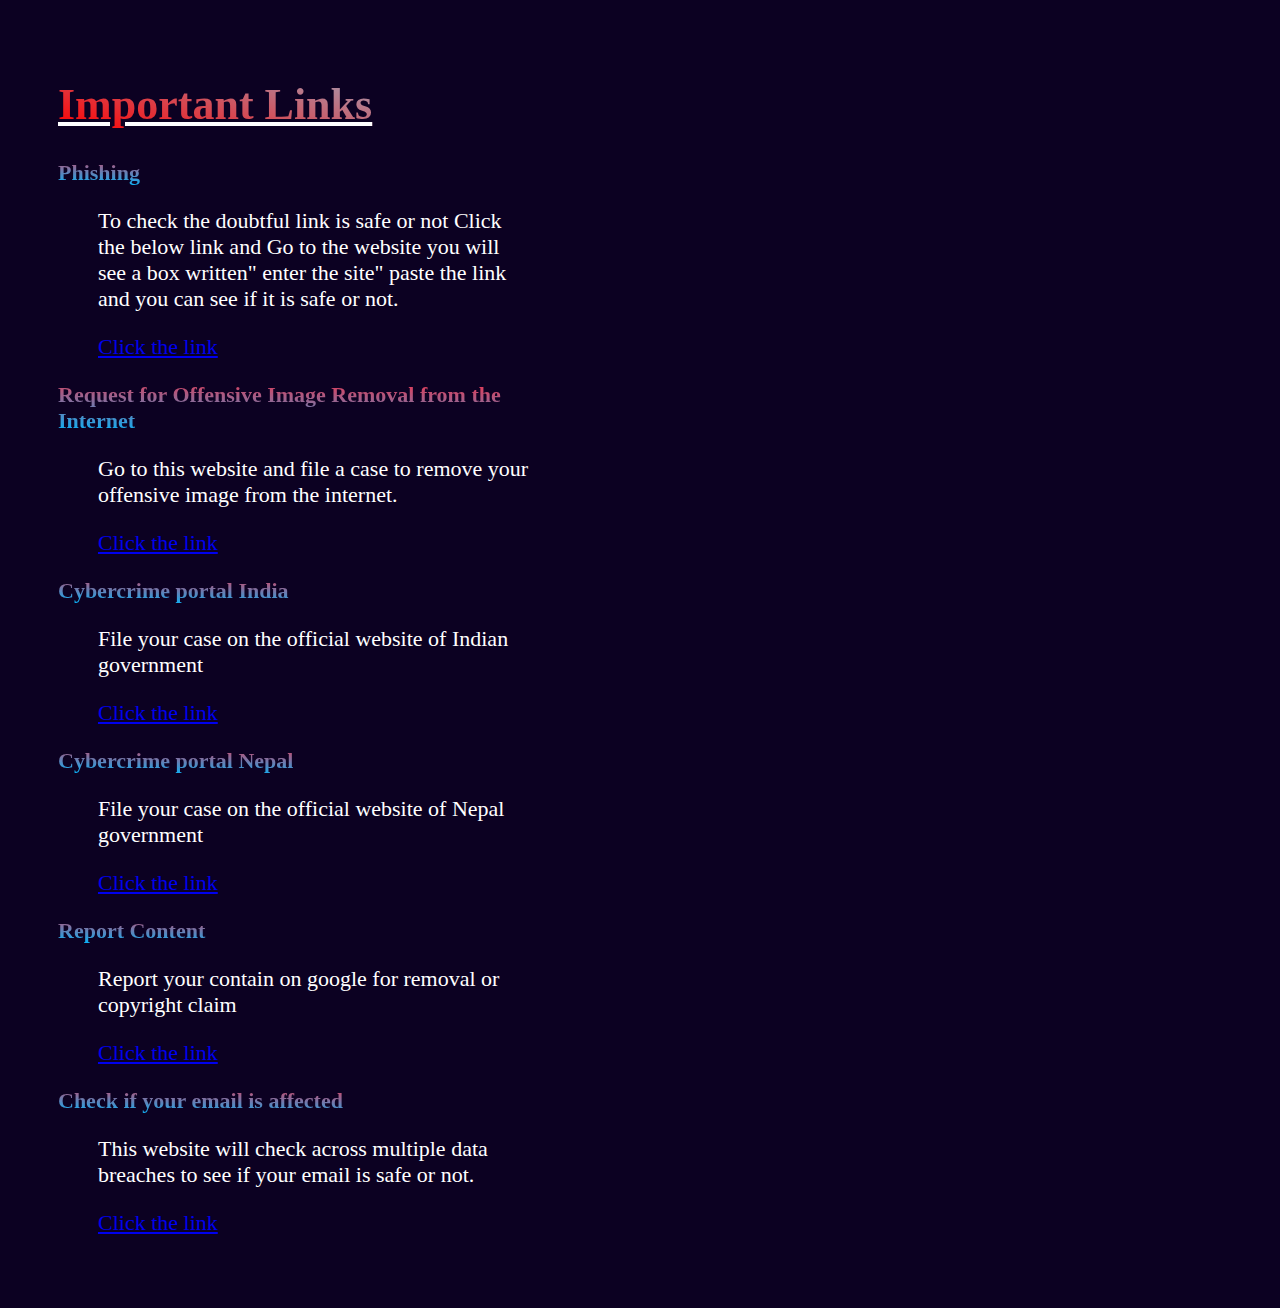
<file: links.html>
<!DOCTYPE html>
<html>
<head>
<title>Important Links</title>
<link rel="icon" type="image/x-icon" href="everest.jpeg">
<style>
    body{
        color: white;
        background: #0c0122;
    }
    .ad{
        padding: 20px;
        margin:30px;
        margin-right:45rem;
        font-size:22px;
    }
h1{
            background: linear-gradient(15deg, red, skyblue);
            -webkit-text-fill-color: transparent;
            -webkit-background-clip: text;
}
dt{
   
    background: linear-gradient(1deg, rgb(0, 183, 255), rgb(245, 50, 76));
            -webkit-text-fill-color: transparent;
            -webkit-background-clip: text; 
}

</style>
</head>
<body>
    <div class="ad">
<u><h1>Important Links</h1></u>
<dl>
<dt><b><u>Phishing</u></b></dt>
<dd><p id="p1">To check the doubtful link is safe or not Click the below link and Go to the  website you will see a box written" enter the site" paste the link and you can see if it is safe or not.</p>
<a href="https://safeweb.norton.com/">Click the link </a>
</dd>
</dl>
<dl>
    <dt><b><u>Request for Offensive Image Removal from the Internet</u></b></dt>
    <dd><p id="p1">Go to this website and file a case to remove your offensive image from the internet.</p>
    <a href="https://safeweb.norton.com/">Click the link </a>
</dd>
</dl>
<dl>
    <dt><b><u>Cybercrime portal India</u></b></dt>
    <dd><p id="p1">File your case on the official website of Indian government</p>
    <a href="https://cybercrime.gov.in/">Click the link </a>
</dd>
</dl>
<dl>
    <dt><b><u>Cybercrime portal Nepal</u></b></dt>
    <dd><p id="p1">File your case on the official website of Nepal government</p>
    <a href="https://www.nepalpolice.gov.np/other_links/detail/cyber-bureau/">Click the link </a>
</dd>
</dl>
<dl>
    <dt><b><u>Report Content</u></b></dt>
    <dd><p id="p1">Report your contain on google for removal or copyright claim</p>
    <a href="https://support.google.com/legal/troubleshooter/1114905?hl=en">Click the link </a>
</dd>
</dl>
<dl>
    <dt><b><u>Check if your email is affected</u></b></dt>
    <dd><p id="p1">This website will check across multiple data breaches to see if your email is safe or not.</p>
    <a href="https://haveibeenpwned.com/">Click the link </a>
</dd>
</dl>
</div>
</body>
</html>
</file>
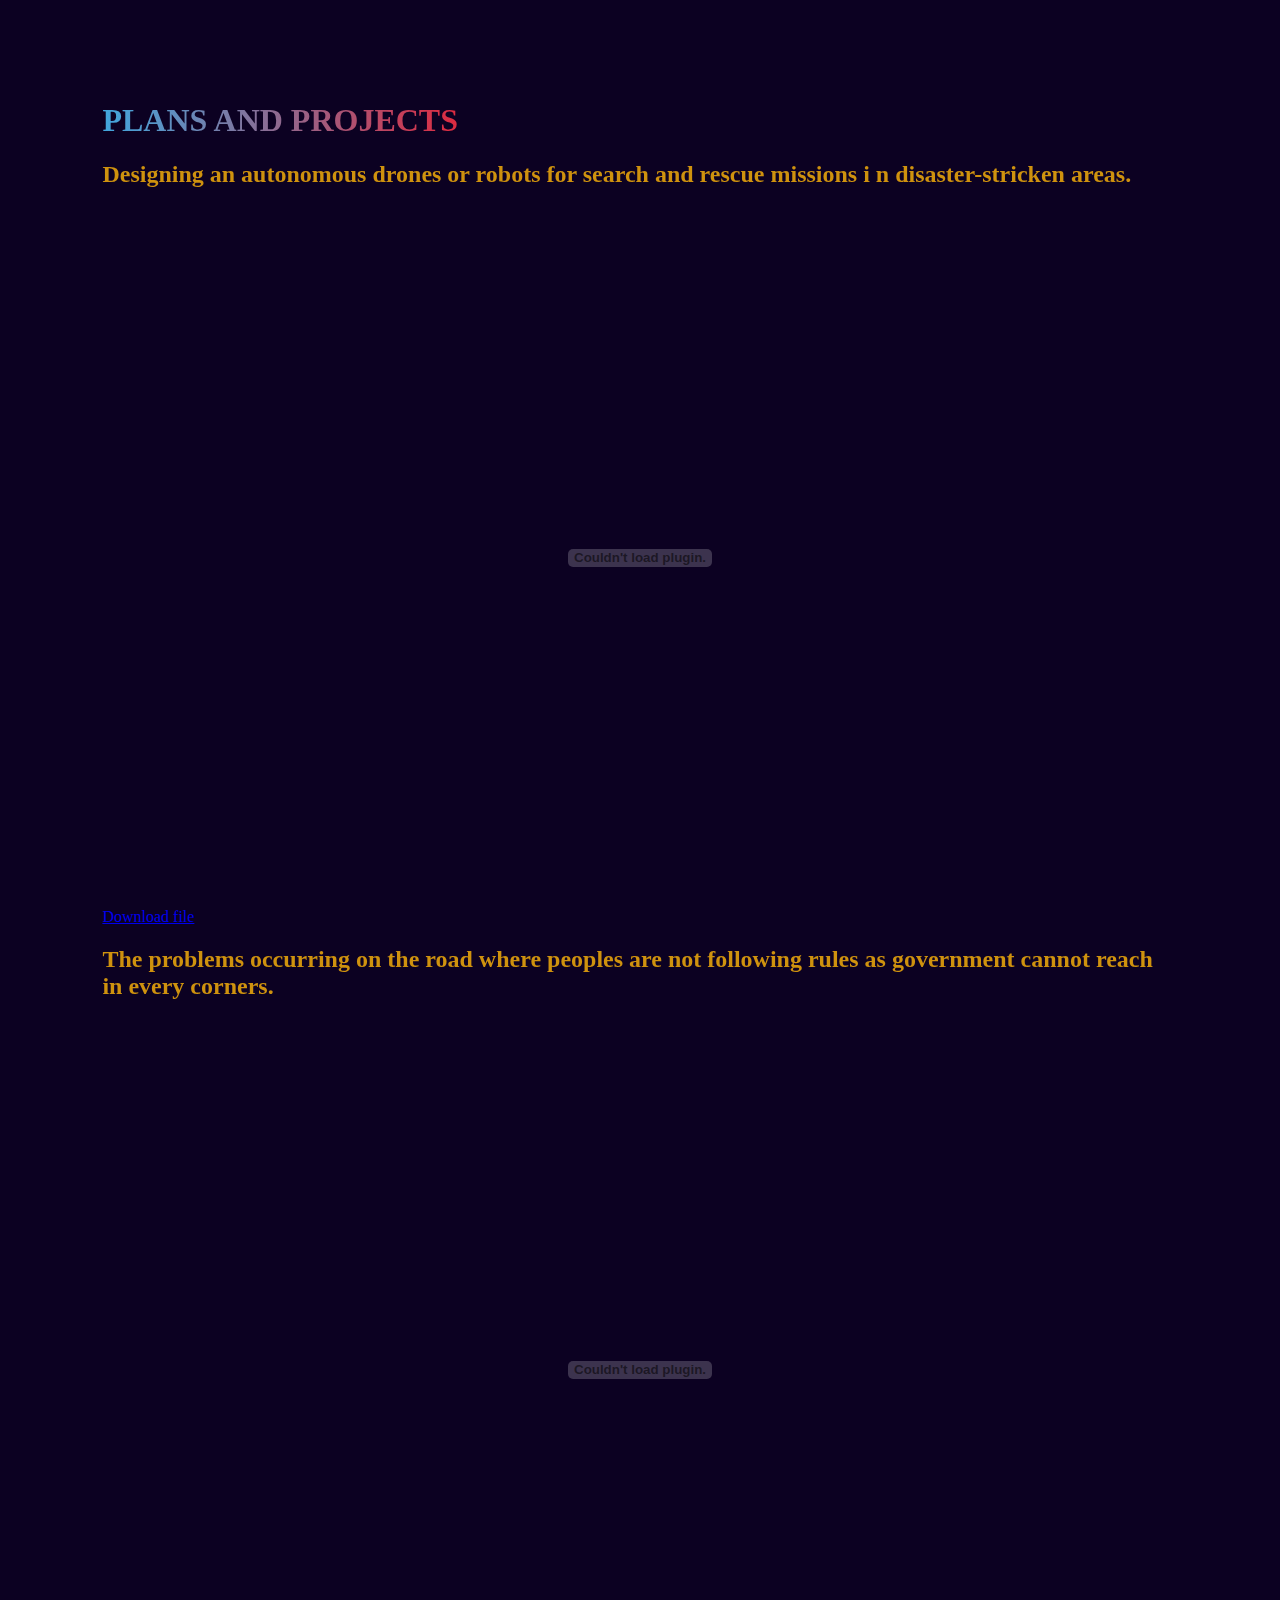
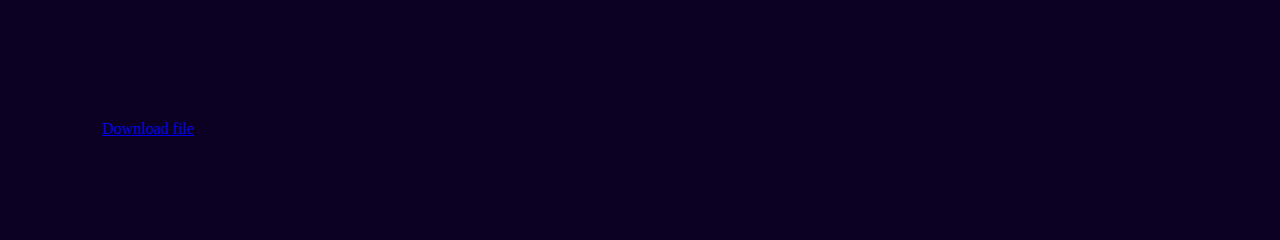
<file: plans.html>
<html>
<head>
<style>
    body
    {
        background-color:#0c0122;
        background-size: 100%;
        visibility:visible;
        color:white;
        padding:3%;
        margin:5%;
    }
    background-image{
        opacity:0.1;   
    }
    h1
    {
background: linear-gradient(to right, #41a7de, #df2a3f, #cf23cf, #eedd44);
-webkit-text-fill-color: transparent;
-webkit-background-clip: text;
}
h2{
    background: linear-gradient(to right, #cf920e, #cf920e,#cf920e);
-webkit-text-fill-color: transparent;
-webkit-background-clip: text;
}
</style>
</head>
<body>
<h1>PLANS AND PROJECTS</h1>
<h2>Designing an autonomous drones or robots for search and rescue missions i
    n disaster-stricken areas.</h2>
    <object data="drontech project.pdf" height="700px" width="100%">
    </object>
    <a href="drontech project.pdf">Download file</a>
    <h2>The problems occurring on the road where peoples are not following rules as government cannot reach in every corners. </h2>
        <object data="roadtraffic1.pdf" height="700px" width="100%">
        </object>
        <a href="roadtraffic1.pdf">Download file</a>
<p></p>
</body>
</html>
</file>
